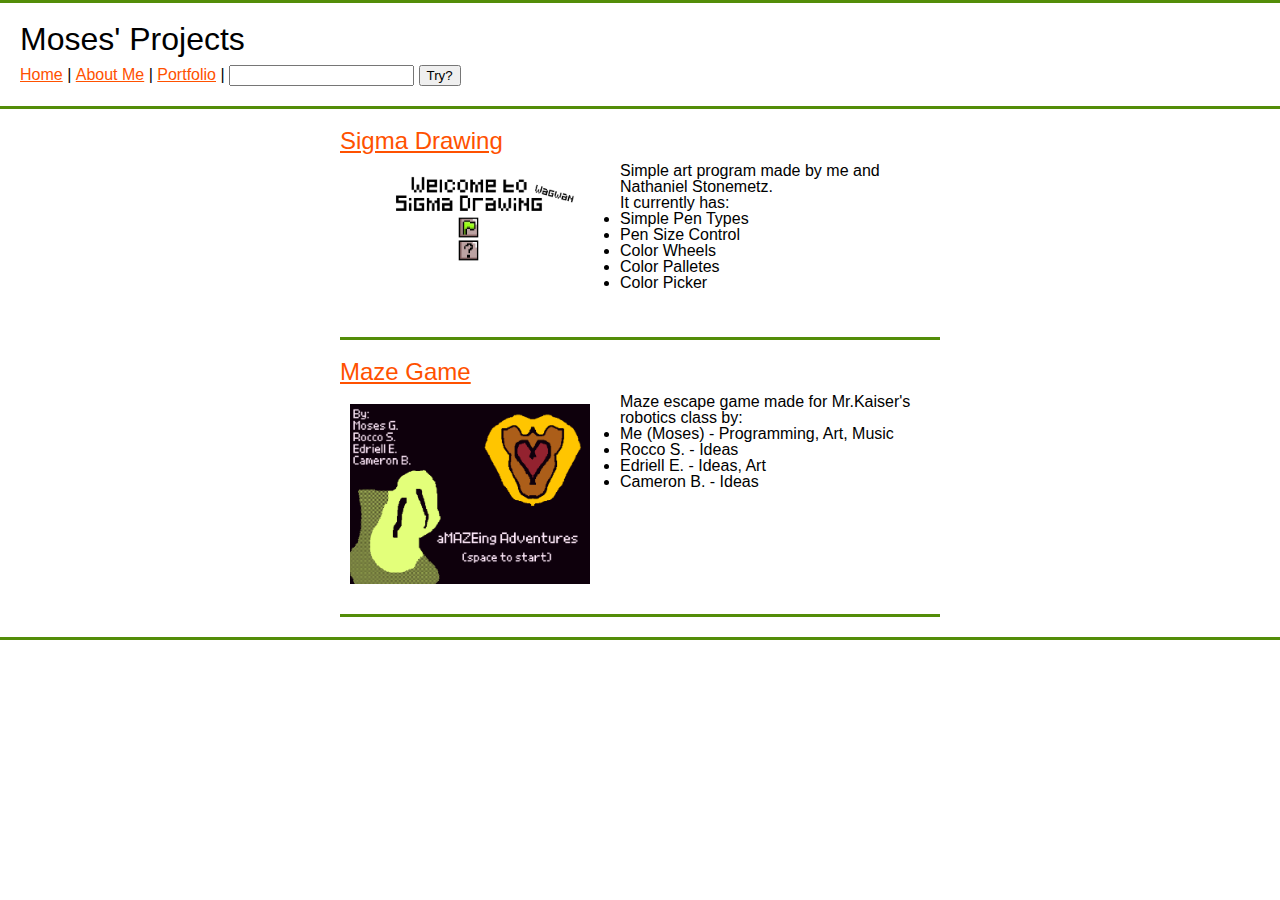
<file: index.html>
<!DOCTYPE html>
<html lang="en">
  <head>
    <link rel="icon" type="image/png" href="img/favicon/favicon-96x96.png" sizes="96x96" />
    <link rel="icon" type="image/svg+xml" href="img/favicon/favicon.svg" />
    <link rel="shortcut icon" href="img/favicon/favicon.ico" />
    <link rel="apple-touch-icon" sizes="180x180" href="img/favicon/apple-touch-icon.png" />
    <link rel="manifest" href="img/favicon/site.webmanifest" />
    <meta charset="UTF-8" />
    <meta name="viewport" content="width=device-width, initial-scale=1.0" />
    <meta http-equiv="X-UA-Compatible" content="ie=edge" />
    <title>Moses' Projects</title>
    <link rel="stylesheet" href="reset.css" />
    <link rel="stylesheet" href="styles.css" />
  </head>
  <body>
    <header>
      <h1 id="firstHeader">Moses' Projects</h1>
        <nav>
          <ul>
            <li><a href="index.html">Home</a></li>
            <li>|</li>
            <li><a href="aboutme.html">About Me</a></li>
            <li>|</li>
            <li><a href="portfolio.html">Portfolio</a></li>
            <li>|</li>
            <li>
              <input type="text" id="stillWaterInput">
              <!--<script>
                let textInput = document.getElementById("stillWaterInput").value;
                if (textInput == "test") {
                  document.getElementById("firstHeader").innerHTML = "Change";
                }
              </script>-->
              <script src="textBoxScript.js"></script>
            </li>
            <li><button type="button" onclick="testTheText()">Try?</button></li>
          </ul>        
        </nav>
      </div>
    </header>
      <!--<img src="img/kerplunk.png" style="width: 10%;height: 10%;" alt="Kerplunk Flower"/>-->
    <div id="project-container">

      <!-- Start of Project Template -->

      <div class="project">
        <h2><a href="https://shorturl.at/ik2cP" target="_blank">Sigma Drawing</a></h2>
        <img src="img/sigma.PNG" style="width: 40%;height: 40%" alt="Sigma Drawing Cover" href="https://shorturl.at/ik2cP"/>
        <p>Simple art program made by me and Nathaniel Stonemetz. <br> It currently has:</p>
        <ul>
          <li>Simple Pen Types</li>
          <li>Pen Size Control</li>
          <li>Color Wheels</li>
          <li>Color Palletes</li>
          <li>Color Picker</li>
        </ul>
        <div class="clear"></div>
      </div>
    
    <!-- End of Project Template -->

    <div class="project">
      <h2><a href="https://shorturl.at/K4eJw" target="_blank">Maze Game</a></h2>
      <img src="img/maze.PNG" style="width: 40%;height: 40%" alt="Maze Game Title Screen" href="https://shorturl.at/ik2cP"/>
      <p>Maze escape game made for Mr.Kaiser's robotics class by:</p>
      <ul>
        <li>Me (Moses) - Programming, Art, Music</li>
        <li>Rocco S. - Ideas</li>
        <li>Edriell E. - Ideas, Art</li>
        <li>Cameron B. - Ideas</li>
      </ul>
      <div class="clear"></div>
  </div>    
  </div>
  </body>
</html>
</file>
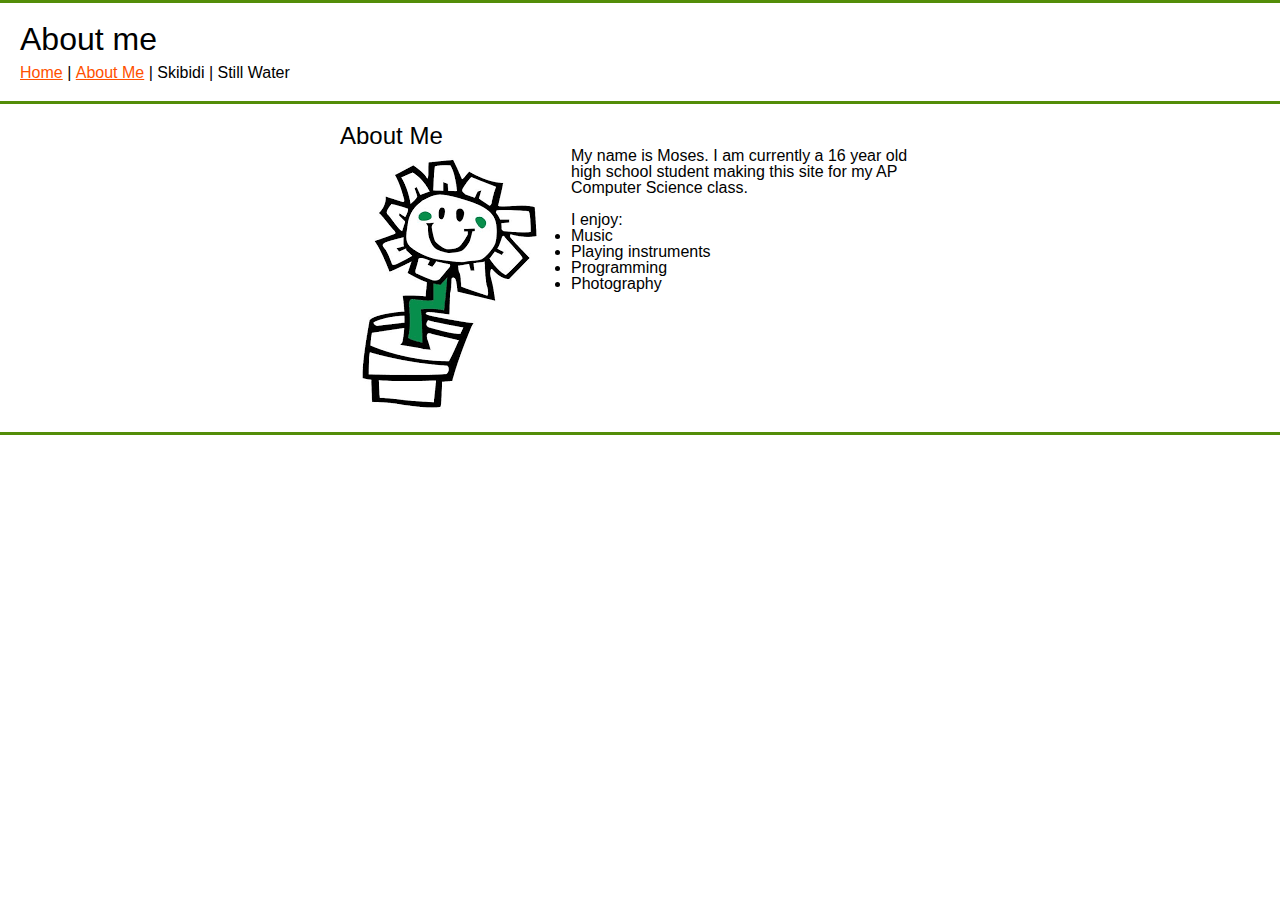
<file: aboutme.html>
<!DOCTYPE html>
<html lang="en">
  <head>
    <link rel="icon" type="image/png" href="img/favicon/favicon-96x96.png" sizes="96x96" />
    <link rel="icon" type="image/svg+xml" href="img/favicon/favicon.svg" />
    <link rel="shortcut icon" href="img/favicon/favicon.ico" />
    <link rel="apple-touch-icon" sizes="180x180" href="img/favicon/apple-touch-icon.png" />
    <link rel="manifest" href="img/favicon/site.webmanifest" />
    <meta charset="UTF-8" />
    <meta name="viewport" content="width=device-width, initial-scale=1.0" />
    <meta http-equiv="X-UA-Compatible" content="ie=edge" />
    <title>Moses' Projects</title>
    <link rel="stylesheet" href="reset.css" />
    <link rel="stylesheet" href="styles.css" />
  </head>
  <body>
    <header>
      <h1>About me</h1>
      <nav>
        <ul>
          <li><a href="index.html">Home</a></li>
          <li>|</li>
          <li><a href="aboutme.html">About Me</a></li>
          <li>|</li>
          <li>Skibidi</li>
          <li>|</li>
          <li>Still Water</li>
        </ul>
      </nav>
      </div>
    </header>
    <div id="aboutme">
        <h2>About Me</h2>
        <img src="img/kerplunk.png" alt="Kerplunk by Green Day">
        <p>My name is Moses. I am currently a 16 year old high school student making this site for my AP Computer Science class. <br><br> I enjoy:</p>
        <ul>
            <li>Music</li>
            <li>Playing instruments</li>
            <li>Programming</li> 
            <li>Photography</li>
    </div>
    <div class="clear"></div>
</div>
  </body>
</html>
</file>
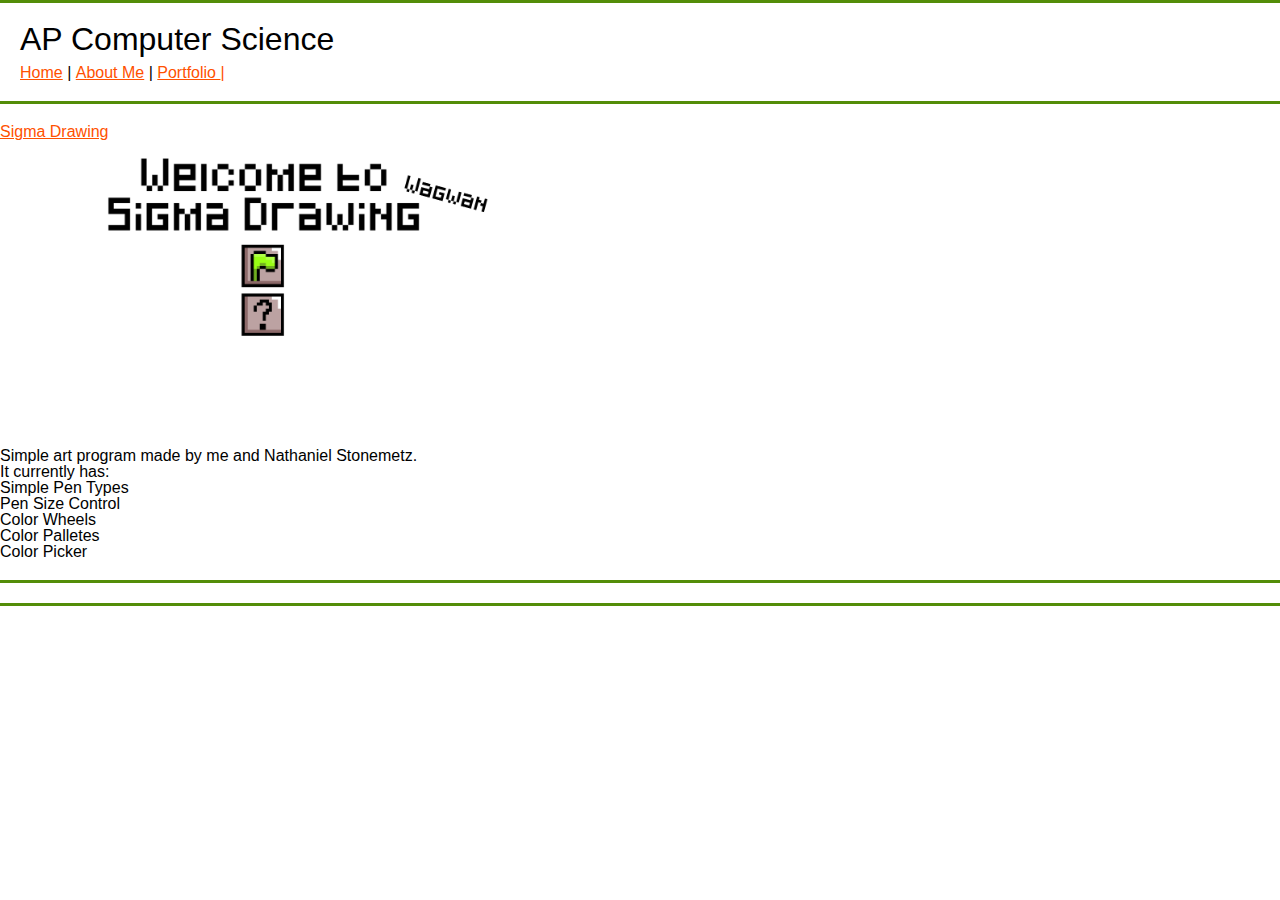
<file: computerScience.html>
<!DOCTYPE html>
<html lang="en">
  <head>
    <link rel="icon" type="image/png" href="img/favicon/favicon-96x96.png" sizes="96x96" />
    <link rel="icon" type="image/svg+xml" href="img/favicon/favicon.svg" />
    <link rel="shortcut icon" href="img/favicon/favicon.ico" />
    <link rel="apple-touch-icon" sizes="180x180" href="img/favicon/apple-touch-icon.png" />
    <link rel="manifest" href="img/favicon/site.webmanifest" />
    <meta charset="UTF-8" />
    <meta name="viewport" content="width=device-width, initial-scale=1.0" />
    <meta http-equiv="X-UA-Compatible" content="ie=edge" />
    <title>Moses' Projects</title>
    <link rel="stylesheet" href="reset.css" />
    <link rel="stylesheet" href="styles.css" />
  </head>
  <body>
    <header>
      <h1>AP Computer Science</h1>
      <nav>
        <ul>
            <li><a href="index.html">Home</a></li>
            <li>|</li>
            <li><a href="aboutme.html">About Me</a></li>
            <li>|</li>
            <li><a href="portfolio.html">Portfolio</a<</li>
            <li>|</li>
        </ul>
      </nav>
      </div>
    </header>
    <div id="portfolioContainer">
        <div class="portfolioItem">
            <h2><a href="https://shorturl.at/ik2cP" target="_blank">Sigma Drawing</a></h2>
            <img src="img/sigma.PNG" style="width: 40%;height: 40%" alt="Sigma Drawing Cover" href="https://shorturl.at/ik2cP"/>
            <p>Simple art program made by me and Nathaniel Stonemetz. <br> It currently has:</p>
            <ul>
              <li>Simple Pen Types</li>
              <li>Pen Size Control</li>
              <li>Color Wheels</li>
              <li>Color Palletes</li>
              <li>Color Picker</li>
            </ul>
            <div class="clear"></div>
          </div>
    </div>
    <div class="clear"></div>
</div>
  </body>
</html>
</file>
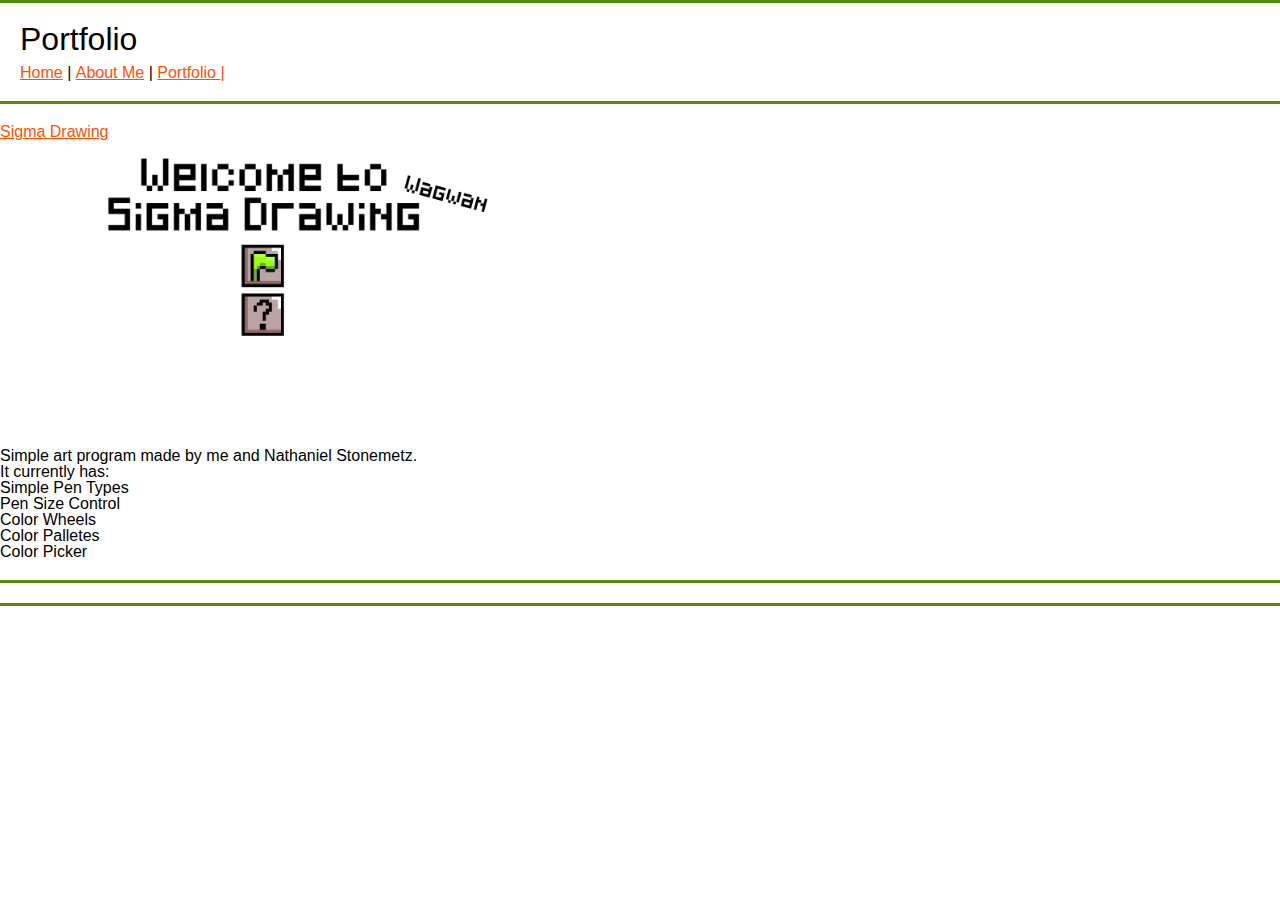
<file: portfolio.html>
<!DOCTYPE html>
<html lang="en">
  <head>
    <link rel="icon" type="image/png" href="img/favicon/favicon-96x96.png" sizes="96x96" />
    <link rel="icon" type="image/svg+xml" href="img/favicon/favicon.svg" />
    <link rel="shortcut icon" href="img/favicon/favicon.ico" />
    <link rel="apple-touch-icon" sizes="180x180" href="img/favicon/apple-touch-icon.png" />
    <link rel="manifest" href="img/favicon/site.webmanifest" />
    <meta charset="UTF-8" />
    <meta name="viewport" content="width=device-width, initial-scale=1.0" />
    <meta http-equiv="X-UA-Compatible" content="ie=edge" />
    <title>Moses' Projects</title>
    <link rel="stylesheet" href="reset.css" />
    <link rel="stylesheet" href="styles.css" />
  </head>
  <body>
    <header>
      <h1>Portfolio</h1>
      <nav>
        <ul>
            <li><a href="index.html">Home</a></li>
            <li>|</li>
            <li><a href="aboutme.html">About Me</a></li>
            <li>|</li>
            <li><a href="portfolio.html">Portfolio</a<</li>
            <li>|</li>
        </ul>
      </nav>
      </div>
    </header>
    <div id="portfolioContainer">
        <div class="portfolioItem">
            <h2><a href="https://shorturl.at/ik2cP" target="_blank">Sigma Drawing</a></h2>
            <img src="img/sigma.PNG" style="width: 40%;height: 40%" alt="Sigma Drawing Cover" href="https://shorturl.at/ik2cP"/>
            <p>Simple art program made by me and Nathaniel Stonemetz. <br> It currently has:</p>
            <ul>
              <li>Simple Pen Types</li>
              <li>Pen Size Control</li>
              <li>Color Wheels</li>
              <li>Color Palletes</li>
              <li>Color Picker</li>
            </ul>
            <div class="clear"></div>
          </div>
    </div>
    <div class="clear"></div>
</div>
  </body>
</html>
</file>
<file: styles.css>
body {
  font-family: sans-serif;
  border-bottom: 3px solid rgb(83, 141, 8);
}

body img {
  margin: 10px;
}

a {
  color: rgb(255, 81, 0);
}

a:hover {
  color: rgb(21, 180, 21);
}

header {
  margin-bottom: 20px;
  padding: 20px;
  border-bottom: 3px solid rgb(83, 141, 8);
  border-top: 3px solid rgb(83, 141, 8);
}

header h1 {
  font-size: 2em;;
  margin-bottom: 10px;
}

header h2 {
  font-size: 2em;
  margin: 0 auto;
  margin-left: 50px;
}

header nav ul li {
  display: inline;
}

.clear {
  clear: both;
}

#project-container,
#aboutme {
  margin: 0 auto;
  width: 90%;
  max-width: 600px;
}

.project,
.portfolioItem {
  margin-bottom: 20px;
  padding-bottom: 20px;
  border-bottom: 3px solid rgb(83, 141, 8);
}

.project ul,
#aboutme ul {
  list-style-type: disc;
}

.project img,
#aboutme img {
  float: left;
  margin-right: 30px;
  margin-bottom: 10px;
}

.project h2,
#aboutme h2 {
  font-size: 1.5em;
  margin-bottom: 10px;
}

#aboutme h2 {
  margin: 0 auto;
}
</file>
